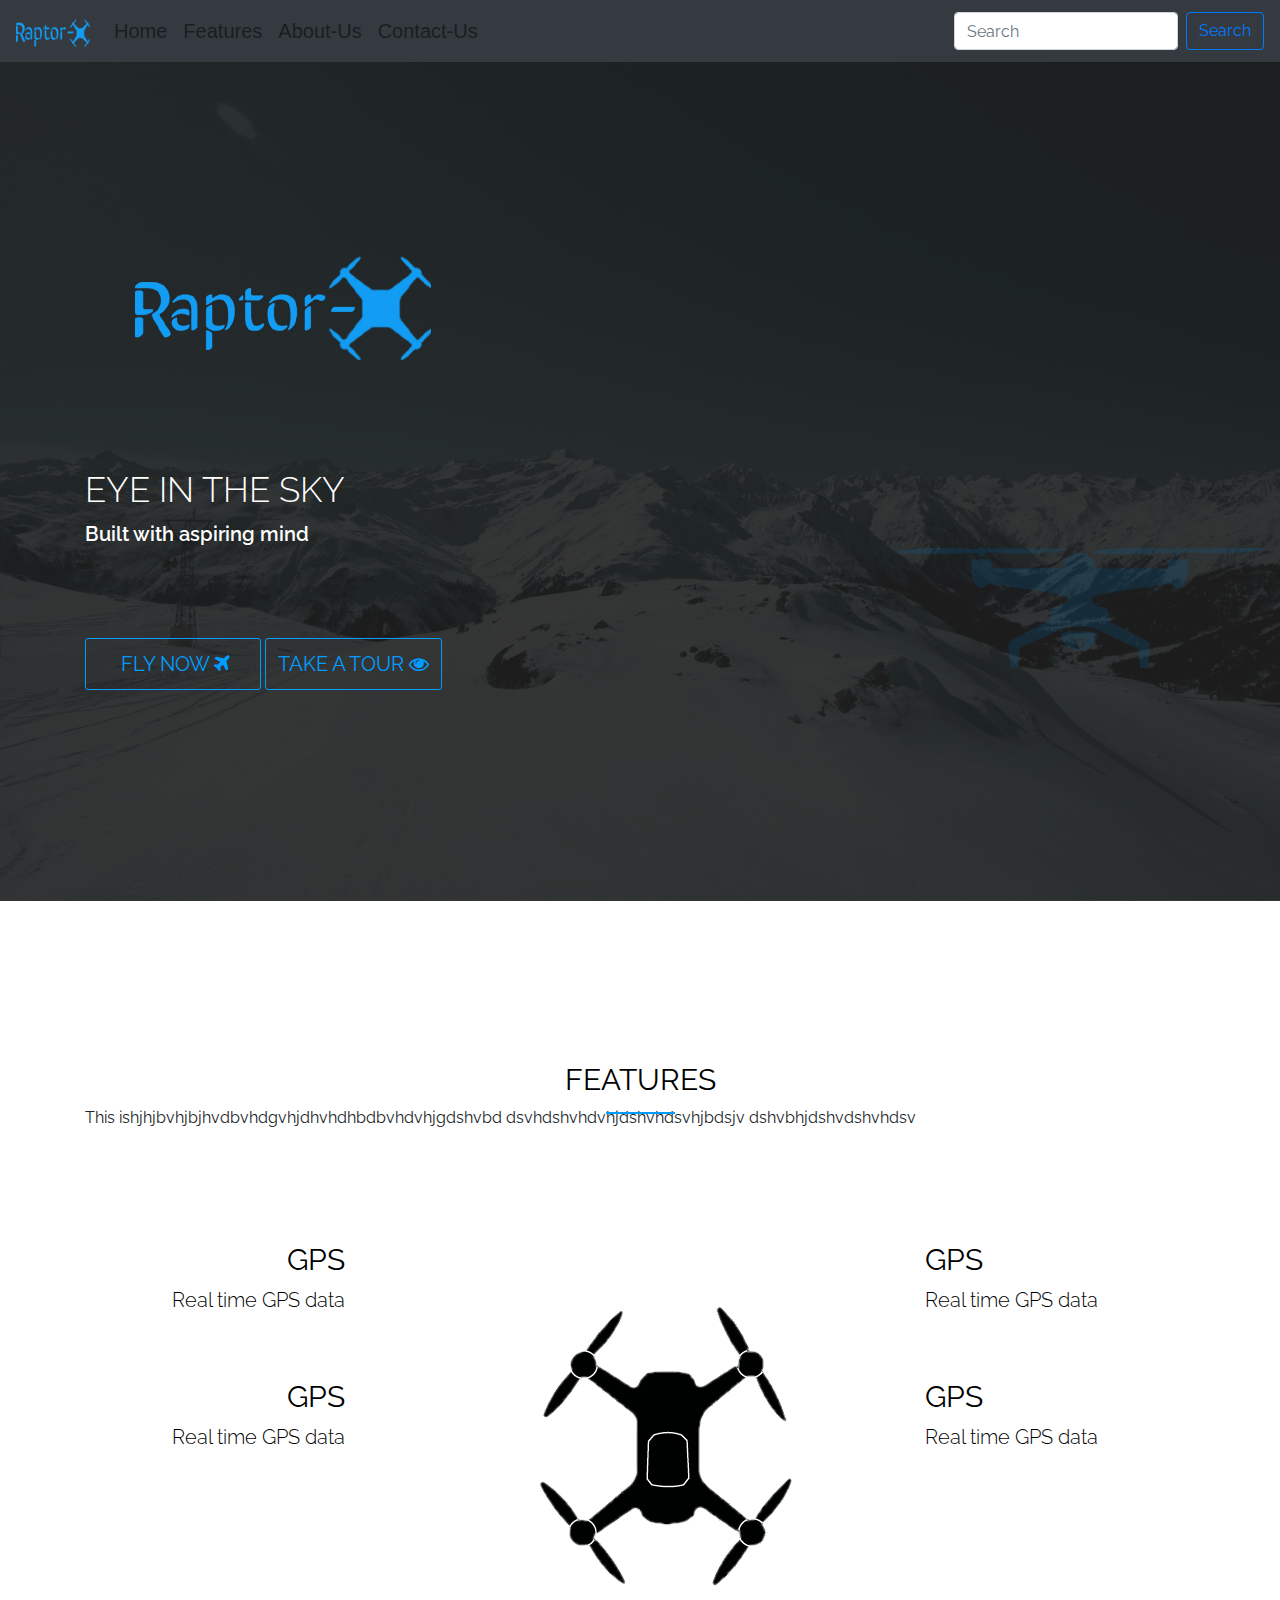
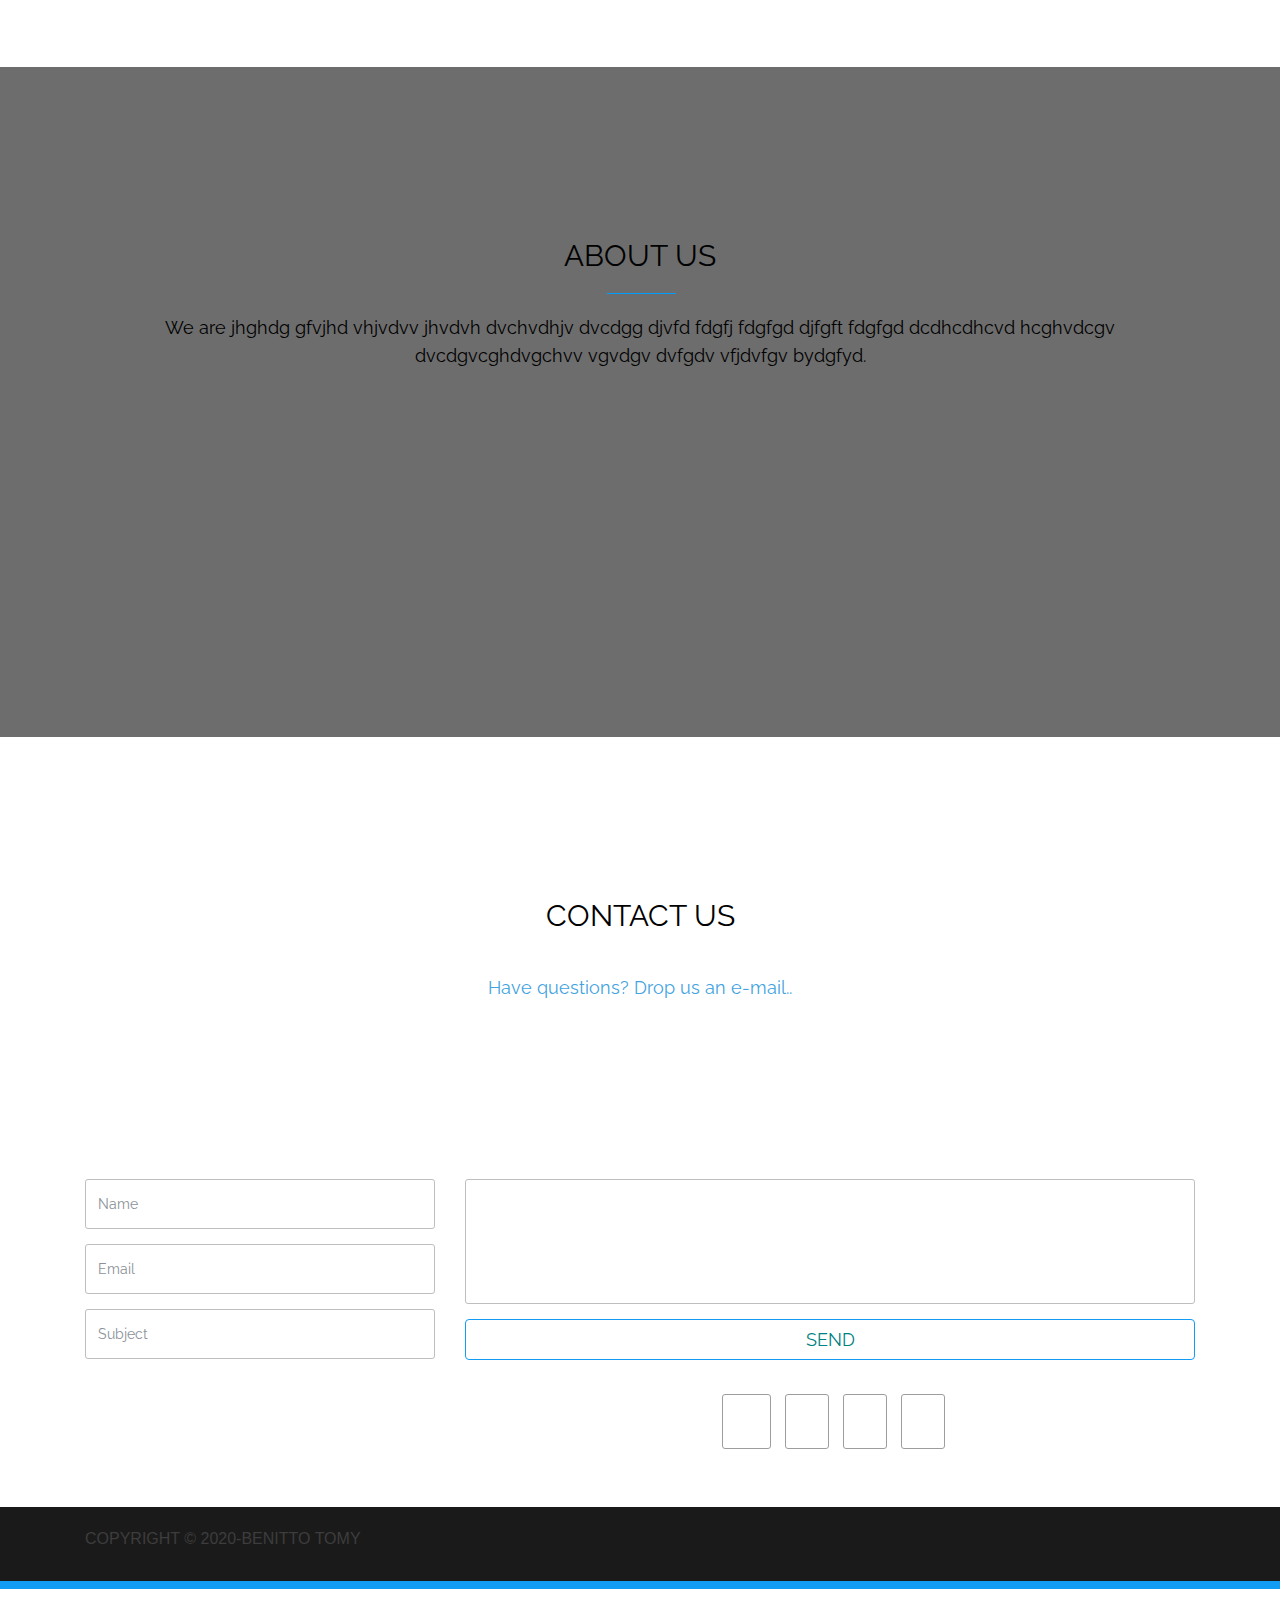
<file: Raptor-X/index.html>
<!--Created by Benitto Tomy-->

<!DOCTYPE html>

<html>


    <head>
    
        <title>Raptor-X</title>
        <meta charset="utf-8">
        <meta name="viewport" content="width=device-width, initial-scale=1">
        <link rel = "icon" href =  
        "https://www.southernmarylandlaw.com/wp-content/uploads/drone-1.jpg" 
        type = "image/x-icon"> 

		<link rel="stylesheet" href="https://maxcdn.bootstrapcdn.com/bootstrap/4.1.0/css/bootstrap.min.css">
        <script src="https://ajax.googleapis.com/ajax/libs/jquery/3.3.1/jquery.min.js"></script>
        
        


        <!-- CSS -->
        <link rel="stylesheet" type="text/css" href="css/animate.css">
        <link rel="stylesheet" type="text/css" href="css/responsive.css">
        <link rel="stylesheet" type="text/css" href="css/bootstrap.min.css"> 
        <link rel="stylesheet" href="css/font-awesome.min.css">
        <link rel="stylesheet" type="text/css" href="css/style.css">
        <!--font-->
        <link href="https://fonts.googleapis.com/css2?family=Raleway:ital,wght@0,400;0,500;0,600;0,700;0,900;1,300;1,400;1,500;1,600;1,700;1,800;1,900&display=swap" rel="stylesheet"> 
        <link href="https://fonts.googleapis.com/css2?family=Raleway:ital,wght@0,400;0,500;0,600;0,700;0,900;1,300;1,400;1,500;1,600;1,700;1,800;1,900&family=Source+Sans+Pro:ital,wght@0,300;0,400;0,600;0,700;0,900;1,300;1,400;1,600;1,700;1,900&display=swap" rel="stylesheet"> 

		
        <script src="js/bootstrap.min.js"></script>
        
             
    </head>
    
    
    <body>
        <script src="js/custom.js"></script>
        <script src="js/wow.min.js"></script>
        
        <!--header-->
        
        
                <!--<nav class="navbar fixed-top navbar-expand-lg navbar-default bg-dark">-->
                <nav class="navbar fixed-top navbar-expand-lg navbar-light bg-dark">
                    <a class="navbar-brand" href="#">
                        <img src="images/rapsmall.png" alt="logosmall">   </a>
                    <button class="navbar-toggler" type="button" data-toggle="collapse" data-target="#navbarSupportedContent" aria-controls="navbarSupportedContent" aria-expanded="false" aria-label="Toggle navigation">
                      <span class="navbar-toggler-icon"></span>
                    </button>
                  
                    <div class="collapse navbar-collapse" id="navbarSupportedContent">
                      <ul class="nav navbar-nav mr-auto">
                        <li>
                          <a class="nav-link" href="#HOME" id="home">Home </a></li>
                          <li>
                            <a class="nav-link" href="#FEATURES" id="features">Features</a></li>
                            <li>
                                <a class="nav-link" href="#ABOUT-US" id="about">About-Us</a></li>
                                <li>
                                    <a class="nav-link" href="#CONTACT" id="contact">Contact-Us</a></li>
                        
                        </ul>
                          <form class="form-inline my-2 my-lg-0">
                            <input class="form-control mr-sm-2" type="search" placeholder="Search" aria-label="Search">
                            <button class="btn btn-outline-primary my-2 my-sm-0" type="submit">Search</button>
                          </form>
                        
                        
                          </div>
                        </nav>
            
            <header class="header" id="HOME">     
            <div class="header-overlay">
                <div class="container header-container">
                    <div class="row">
                        <div class="col-md-12">
                            <!--Logo-->
                            <div class="logo">
                                
                                <img class="img-responsive" src="images/raplogo.png" alt="logo">
                            </div>
                               

                        </div>
                    </div>
                    <div class="row">
                        <div class="col-md-8">
                            <div class="header-text">
                                <h1>Eye In The Sky</h1>
                                <p>Built with aspiring mind</p> 
                            </div>
                            <div class="header-btns">
                                <!--btns-->
                                <a class="btn btn-fly wow fadeInLeft" href="index1.html">Fly Now   
                                <i class="fa fa-plane" aria-hidden="true"></i></a>
                                <a class="btn btn-tour wow fadeInRight" href="#FEATURES" id="features">Take a Tour
                                <i class="fa fa-eye" aria-hidden="true"></i></a>
                            </div>
                        </div>
                        <div class="col-md-4">
                            <div class="header-drone wow zoomInDown" data-wow-delay=".5s">
                                <img class="img-responsive" src="images/pngkitt.png" alt="drone image">
                            </div>
                        </div>
                    </div>
                </div>
            </div>
        </header>
        <section class="features" id="FEATURES">
            <div class="features-overlay">
                <div class="container header-container">
                    <div class="row">
                        <div class="col-md-12 col-md-offset-1">
                            <div class="section-title-features">
                                <h2>Features</h2>
                                <p> This ishjhjbvhjbjhvdbvhdgvhjdhvhdhbdbvhdvhjgdshvbd
                                    dsvhdshvhdvhjdshvhdsvhjbdsjv
                                    dshvbhjdshvdshvhdsv
                                </p>
                            </div>
                        </div>
                    </div>
                </div>
                <div class="features-inner-wrap">
                    <div class="container">
                        <div class="row">
                            <div class="col-md-4">
                                <div class="left-feature">
                                    <div class="left-feature-icon">
                                        <i class="fa fa-map-pin wow bounceIn" data-wow-duration="2s"></i>
                                    </div>
                                    <h3>GPS</h3>
                                    <p>Real time GPS data</p>
                                </div>
                                <div class="left-feature">
                                    <div class="left-feature-icon">
                                        <i class="fa fa-mobile wow bounceIn" data-wow-duration="2s"></i>
                                    </div>
                                    <h3>GPS</h3>
                                    <p>Real time GPS data</p>
                                </div>
                            </div>
                            <div class="col-md-4">
                                <div class="feature-drone>">
                                    <img class="img-responsive" src="images/drone-feature.png" alt="features">
                                </div>
                            </div>
                            <div class="col-md-4">
                                <div class="right-feature">
                                    <div class="right-feature-icon">
                                        <i class="fa fa-map-pin wow bounceIn" data-wow-duration="2s"></i>
                                    </div>
                                    <h3>GPS</h3>
                                    <p>Real time GPS data</p>
                                </div>
                                <div class="right-feature">
                                    <div class="right-feature-icon">
                                        <i class="fa fa-mobile wow bounceIn" data-wow-duration="2s"></i>
                                    </div>
                                    <h3>GPS</h3>
                                    <p>Real time GPS data</p>
                                </div>
                            </div>
                        </div>
                    </div>
                </div>
            </div>
        </section>
        <section class="section-title" id="ABOUT-US">
            <div class="section-title-overlay">
                <div class="container header-container">
                    <div class="row">
                    
                        <div class="col-md-12 col-md-offset-1">
                        
                            
                            <h2>About Us</h2>
                            <p>We are jhghdg gfvjhd vhjvdvv jhvdvh dvchvdhjv dvcdgg djvfd fdgfj fdgfgd djfgft fdgfgd
                                dcdhcdhcvd hcghvdcgv dvcdgvcghdvgchvv  vgvdgv dvfgdv vfjdvfgv bydgfyd.
                            </p>
                        </div>
                    </div>
                    <div class="row">
                        <div class="col-md-12 col-md-offset-5">   
                            <div class="ourpic wow flipInX" data-wow-duration="2s">
                                <figure class="snip1566">
                                    <img class="img-responsive" src="images/albin.png" alt="sq-sample19" />
                                    <figcaption><p> Albin Joseph</p></figcaption>
                                    
                                </figure>
                                <figure class="snip1566">
                                    <img class="img-responsive" src="images/ben.png" alt="sq-sample19" />
                                    <figcaption><p> Benitto Tomy </p></figcaption>
                                    
                                </figure>
                                <figure class="snip1566">
                                    <img class="img-responsive" src="images/sony.png" alt="sq-sample19" />
                                    <figcaption><p> Sony Antony</p></figcaption>
                                   
                                </figure>
                            </div>
                        </div>
                    </div>
                </div>
                    
            </div>
            
        </section>
        <section class="contact-us"  id="CONTACT">
            <div class="container header-container">
                <div class="row">
                    <div class="col-md-12 col-md-offset-1">
                      <div class="section-title-contact">
                          <h2>Contact Us</h2>
                          <p>Have questions? Drop us an e-mail..
                          </p>
                      </div>  
                    </div>
                </div>
            </div>
            <div class="contact-form">
                <div class="container">
                    <div class="form">

                    <div class="row">
                        <div class="col-md-4">
                            <input type="text" class="form-control" id="name" placeholder="Name">
                            <input type="email" class="form-control" id="email" placeholder="Email">
                            <input type="text" class="form-control" id="subject" placeholder="Subject">
                        </div>
                        <div class="col-md-8">
                            <textarea class="form-control" id="message" 
                             placeholder="Type your message........." rows="15"
                            cols="10">
                        </textarea>
                        <button type="button" class="btn btn-default submit-btn  form_submit">SEND</button>
                        </div>
                    </div>
                </div>
                </div>  
            </div>
            <div class="social">
            <div class="container">
                <div class="row">
                    <div class="col-md-12 ">
                        <ul>
                            <li><a href="#"> <i class="fa fa-codepen wow swing" data-wow-delay=".5s"></i></a> </li>
                            <li><a href="#"> <i class="fa fa-github-square wow swing" data-wow-delay=".7s"></i></a> </li>
                            <li><a href="#"> <i class="fa fa-youtube-square wow swing" data-wow-delay=".9s"></i></a> </li>
                            <li><a href="#"> <i class="fa fa-facebook-square wow swing" data-wow-delay="1.1s"></i></a> </li>
                        </ul>
                    </div>
                </div>
            </div>
            </div>
        </section>
        <footer class="footer">
            <div class="container">
                <div class="row">
                    <div class="col-md-6">
                        <div class="copyright">
                            <p>Copyright &copy; 2020-Benitto Tomy</p>
                        </div>
                    </div>
                        <div class="col-md-6 wow bounce" data-wow-duration="1s">
                         
                        <div class="scroll-top">
                            <a href="#HOME" id="scroll-to-top"><i class="fa fa-angle-up"></i></a>
                        
                    </div>
                    </div>
                </div>
            </div>
        </footer>
    
        <!-- JS -->
        <script src="js/jquery-3.4.1.js"></script>
        <script src="js/custom.js"></script>
            
        </body>


</html>
</file>
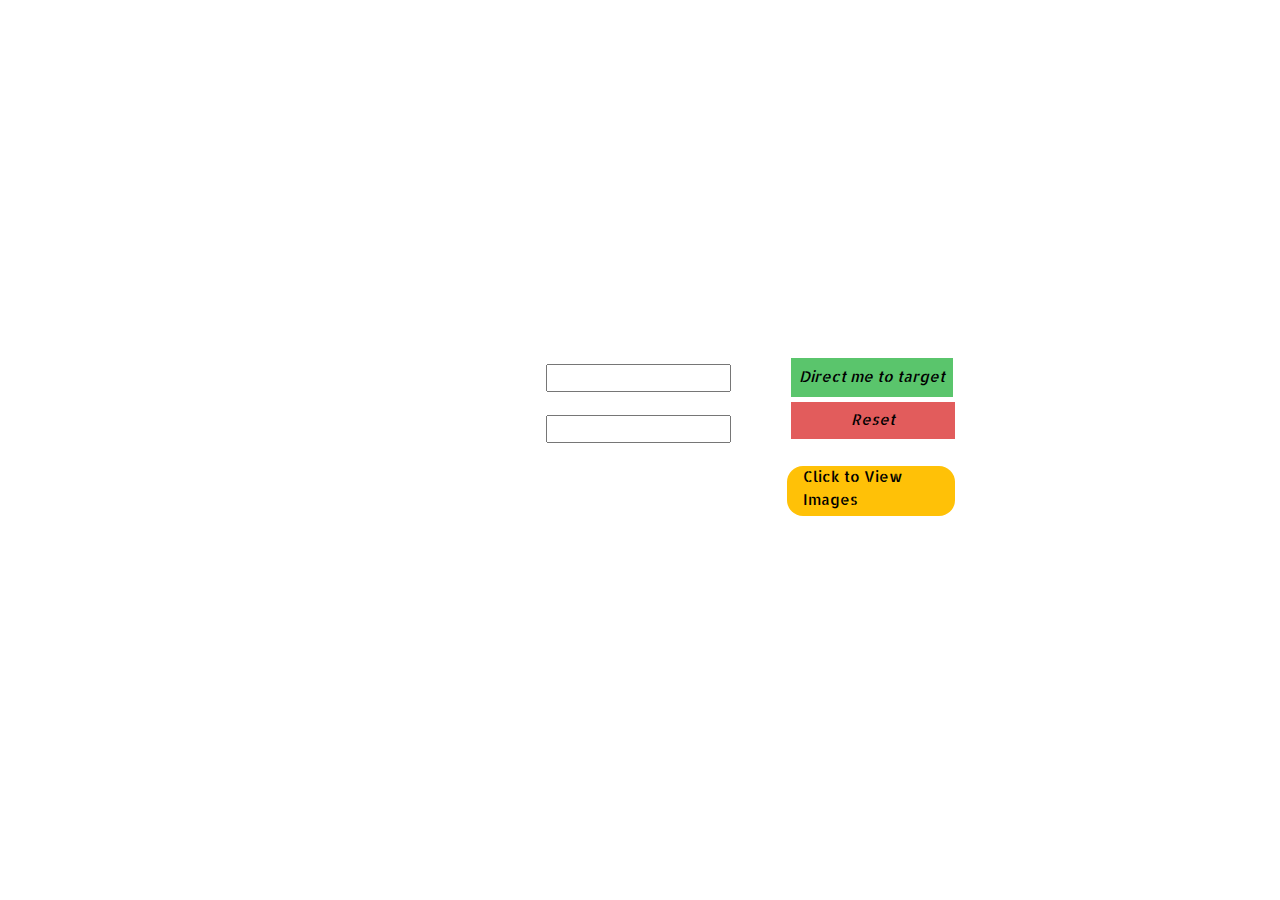
<file: drone.html>
<html>
<head>
<meta charset = "utf-8" /> 
<title>RaptorX</title>
<link rel = "icon" href =  
"https://www.southernmarylandlaw.com/wp-content/uploads/drone-1.jpg" 
        type = "image/x-icon"> 
</head>
<meta name="viewport" content="width=device-width, initial-scale=1">
<link rel="stylesheet" href="https://www.w3schools.com/w3css/4/w3.css">
<link rel="stylesheet" href="https://fonts.googleapis.com/css?family=Allerta+Stencil">
<style>
.w3-allerta {
  font-family: "Allerta Stencil", Sans-serif;
  color:white;
  
}
body  {
  background-image: url("https://raw.githubusercontent.com/benittotomy/My-Website/master/233095-02.jpeg");
 
  background-repeat: no-repeat;
  height: 100px;
  background-size: cover;
</style>
<style>
h1 {
  background-color: green;
}
div.absolute1 {
  position: absolute;
  top: 250px;
  right: 780;
  width: 250px;
  height: 300px;
  
  font-family: "Allerta Stencil", Sans-serif;
  color:white;
}
div.absoluteX {
  position: absolute;
  top: 450px;
  right: 325;
  width: 168px;
  height: 50px;
  
  font-family: "Allerta Stencil", Sans-serif;
  color:white;
}
div.absolute {	
  position: absolute;
  top: 250px;
  right: 500;
  width: 250px;
  height: 300px;
  
  font-family: "Allerta Stencil", Sans-serif;
  color:white;
}
div.absolute2 {
  position: absolute;
  top: 250px;
  left: 200px;
  width: 250px;
  height: 300px;
  
  font-family: "Allerta Stencil", Sans-serif;
  color:white;
}
</style>
<body>
<div class="absoluteX w3-panel w3-round-xlarge w3-amber ">
 Click to View         Images
</div>
<div class="absolute2 w3-panel w3-round-xlarge ">
<p><b>Take-off Coordinates:</b></p>
<p><i>latitude: 43.777019</p>
<p>longitude: -79.316005</p></i>
<p><b>Human Detected at:</b></p>
<p><i>latitude: 43.776682</p>
<p>longitude: -79.317459</p></i>
</div>
<div class="absolute1 w3-panel w3-round-xlarge ">
<p><b>Parameters</b></p>
<p><i>Altitude: 6 Meter</p>
<p><i>Velocity: 4m/s</p>
<p><i>Battery:96%</p>
<p><i>Flight-Mode:Stable</p>
<p><i>Distance to Home:150 Meter</p></i>

</div>

    <br>
    <div class="w3-container w3-center w3-allerta w3-display-topmiddle w3-panel"><br>
    <p class="w3-xxlarge">Search and Rescue Drone</p></div>
    <div class="absolute w3-panel w3-round-xlarge">
    <style> 
        input[type=button], input[type=submit]{
        background-color: rgb(90, 197, 108);
        border: none;
        color: black;
        padding: 8px 8px;
        text-decoration: none;
        margin: -100px 245px;
        cursor: pointer;
        }
        </style>
    <style>
    input[type=reset] {
        background-color: rgb(226, 92, 92);
        border: none;
        color: black;
        padding: 7px 60px;
        text-decoration: none;
        margin:-56px 245px;
        cursor: pointer;
        }
        </style> 
        
    <form action="http://maps.google.com/maps" method="get" target="_blank">
<p><b>Navigator</b></p>
<br>
Home coordinates:
<input type="text" id="saddr"/>
Target coordinates:

<input type="text" id="daddr"/>
<p>
<input type="submit" value="Direct me to target" />
<input type="reset" value="Reset" />
</p>
</form>
</div>
</div>
</body>
</html>
</file>
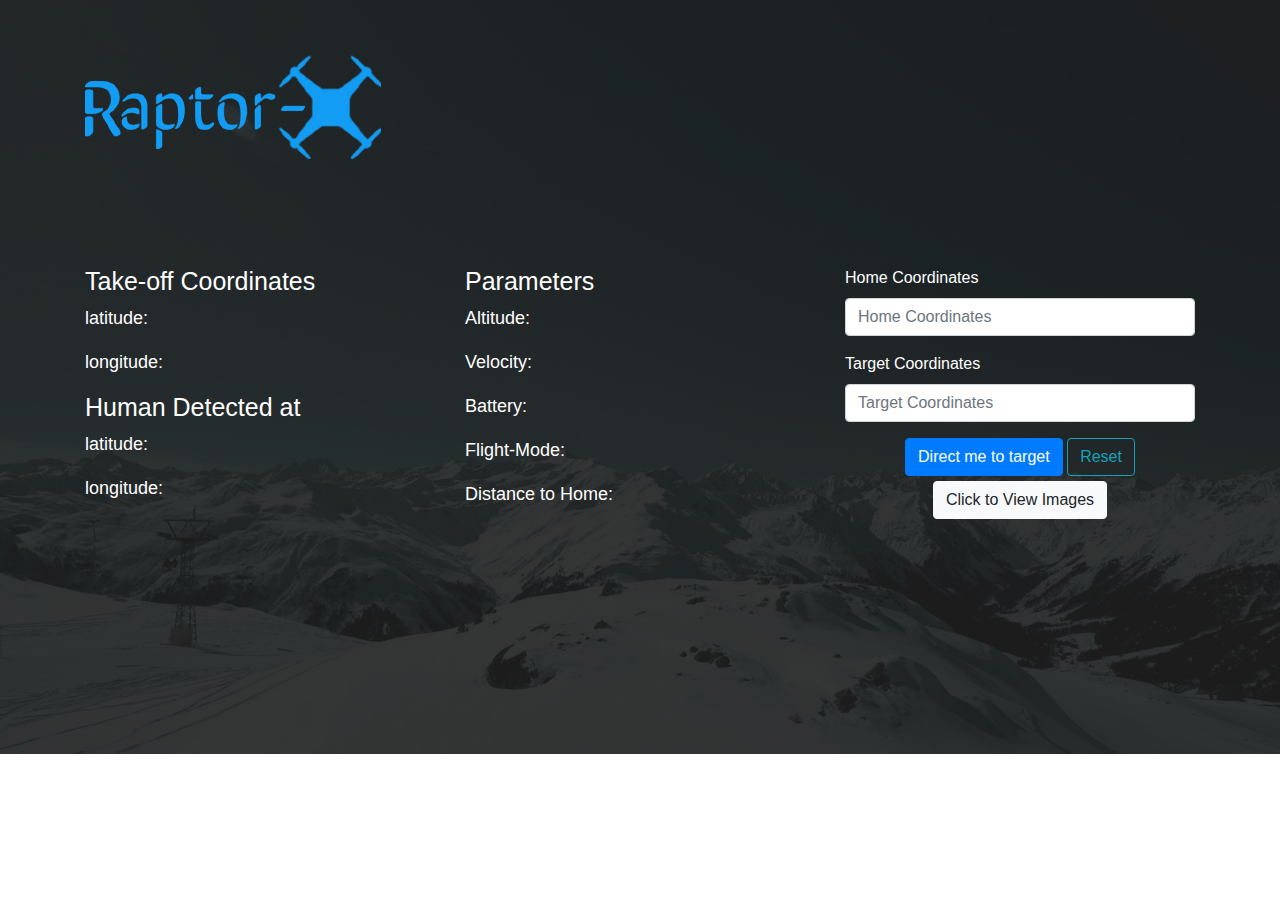
<file: Raptor-X/index1.html>
<!DOCTYPE html>
<html>
    <head>
        <title>Raptor-X</title>
        <meta charset="utf-8">
        <meta name="viewport" content="width=device-width, initial-scale=1">
        <link rel = "icon" href =  
        "https://www.southernmarylandlaw.com/wp-content/uploads/drone-1.jpg" 
        type = "image/x-icon">
        
        <link rel="stylesheet" type="text/css" href="css/animate.css">
        
        <link rel="stylesheet" type="text/css" href="css/bootstrap.min.css"> 
        <link rel="stylesheet" href="css/font-awesome.min.css">
        <link rel="stylesheet" type="text/css" href="css/style2.css"> 
        <!--font-->
        <link href="https://fonts.googleapis.com/css2?family=Raleway:ital,wght@0,400;0,500;0,600;0,700;0,900;1,300;1,400;1,500;1,600;1,700;1,800;1,900&display=swap" rel="stylesheet"> 
        <link href="https://fonts.googleapis.com/css2?family=Raleway:ital,wght@0,400;0,500;0,600;0,700;0,900;1,300;1,400;1,500;1,600;1,700;1,800;1,900&family=Source+Sans+Pro:ital,wght@0,300;0,400;0,600;0,700;0,900;1,300;1,400;1,600;1,700;1,900&display=swap" rel="stylesheet"> 

		
        <script src="js/bootstrap.min.js"></script>



    </head>
    <body>
        <header class="header" id="HOME">     
            <div class="header-overlay">
                <div class="container header-container">
                    <div class="row">
                        <div class="col-md-12">
                            <!--Logo-->
                            <div class="logo">
                                
                                <img class="img-responsive" src="images/raplogo.png" alt="logo">
                            </div>
                               

                        </div>
                    </div>
                    <div class="row">
                        <div class="col-md-4">
                            <div class="header-text">
                                
                                       <h1>Take-off Coordinates</h1>
                                           <p>latitude: 
                                               <p>longitude: 
                                                   <h2>Human Detected at<h2>
                                                       <p>latitude: 
                                                           <p>longitude: 
                                                           </p>    
                            </div>
                            
                        </div>
                        <div class="col-md-4">
                            <div class="header-text">
                                
                               <h1> Parameters</h1>
                                <p>Altitude: </p>
                                <p>Velocity: </p>
                                <p>Battery:</p>
                                <p>Flight-Mode:</p>
                                <p>Distance to Home:</p>  
                            </div>
                            
                        </div>
                        <div class="col-md-4">
                            <div class="header-text-form">
                                
                                <form action="http://maps.google.com/maps" method="get" target="_blank">
                                    <div class="form-group">
                                      <label for="formGroupExampleInput">Home Coordinates</label>
                                      <input type="text" class="form-control" name="saddr" placeholder="Home Coordinates">
                                        </div>
                                        <div class="form-group">
                                      <label for="formGroupExampleInput2">Target Coordinates</label>
                                      <input type="text" class="form-control" name="daddr" placeholder="Target Coordinates">
                                    
                                    </div>
                                    <div class="button">
                                    <button class="btn btn-primary" type="submit">Direct me to target</button>
                                    <input class="btn btn-outline-info" type="reset" value="Reset">
                                </div>
                                <div class="lbut">
                                    <a class="btn btn-light" href="#" role="button">Click to View Images</a>
                                </div>
                                  </form>
                            </div>
                            
                        </div>
                        
                    </div>
                </div>
            </div>
        
        
        </header>
        

    </body>



</html>
</file>
<file: Raptor-X/css/responsive.css>
/*copyright-ben*/
/*res.for samll dev.*/
@media only screen and  (max-width: 375px){
    
    .logo img{
        display: inline-block;
        margin: auto;
    
    }
    
}


/*res.for samll dev. and tab.*/
@media only screen and  (max-width: 768px){
    
    .header-drone{
        display: none;
    }
    .header-text{
        text-align: center;
    }
    
    .logo img{
        display: block;
        margin-left: auto;
        margin-right: auto;
    }
    .ourpic {
        text-align: center;
               
}
    .snip1566 {
        max-width: 150px;
    }
    .snip1566 p {
        font-size: 15px;
    }
    
    .scroll-top{
   
       margin-bottom: 10px;
            
        text-align: end;
}
    .copyright{
        padding-top: 20px;
       }
    .scroll-top{
        margin-top: -30px;
}
    .social{
    padding-top: 20px;
    padding-bottom: 10px;
}
    .social ul{
    
    
    text-align: center;

}
    .contact-us, .contact-form, {
        margin-top: -90px;
    }
    
    .features-inner-wrap{
        margin-top: -100px;
    }
    .left-feature{
        
        margin-left: 70px;
    }
    .left-feature-icon{
        text-align: left;
        right: 40px;
    }
    .img-responsive{
       padding-left: 25px;
    }
    
}
/*res.for med dev. desktop*/

@media only screen and  (min-width: 992px){
    .ourpic{
    padding-left: 200px;
    margin-left: 80px;
    
}
}

/*res.for largee dev. desktop*/

@media only screen and  (min-width: 1200px){
    .ourpic{
    padding-left: 200px;
    margin-left: 80px;
    
}
    .snip1566 {
        max-width: 190px;
    }
    .snip1566 p {
        font-size: 20px;
    }
    .copyright{
        margin-top: 20px;
    }
    .scroll-top{
        margin-top: 40px;
    }
    .social{
    padding-top: 30px;
    padding-bottom: 50px;
}
    .social ul{
    margin-right: 150px;
    padding-right: 100px;
    text-align: right;

}
    .features-inner-wrap{
        margin-top: -100px;
        margin-bottom: 70px;
    }
    
    .left-feature{
        text-align: right;
    }
    .right-feature{
        
        text-align: left;
    }
    .contact-form{
        padding-bottom: -45px;
    }
    .img-responsive{
        padding-top: 90px;
        padding-left: 50px;
    }
    
}
</file>
<file: Raptor-X/css/style.css>
/* General CSS */
* {
    margin: 0;
    padding: 0;
}
body {
    font-family: 'Raleway', sans-serif ;
    overflow-y: scroll;
    overflow-x: hidden;
}
p {
    font-size: 16px;

}
.section-title-features h2{
    text-align: center;
    font-size: 30px;
    font-weight: 400;
    color: rgb(0, 0, 0);
    text-transform: uppercase;  
    
}
.para{
    font-size: 20px;
    padding-bottom: 20px;
    padding-top: 20px;
}
.section-title-features h2::after{
    content: "";
    position: absolute;
    bottom: 50px;
    top: 50px;
    left: 47%;
    background-color: #009dff;
    height: 2px;
    width: 69px;
}

.section-title{
    padding-top: 10px;
   
    background-image: url("../images/dev_bg.png");
    background-blend-mode: lighten;
    background-attachment: fixed;
    background-repeat: no-repeat;
    background-size: cover;
    -moz-background-size: cover;
    -o-background-size: cover;
    -webkit-background-size: cover;
    background-color: rgba(31, 31, 31, 0.651);
   
}
.left-feature{
    position: relative;
    padding-right: 90px;
    margin-bottom: 65px;
    
    margin-top: 35px;
}
.right-feature{
    position: relative;
    padding-right: 90px;
    margin-bottom: 65px;
    
    margin-top: 35px;
}
.left-feature-icon{
    position: absolute;
    font-size: 38px;
    color: #009dff;
    
    right: 0;
    height: 90px;
    top: -5px; 
    width: 90px;   
}
.left-feature h3{
    text-transform: uppercase;
    font-weight: 400;
    color: black;
    font-size: 30px;
}
.left-feature p{
    line-height: 28px;
    font-size: 20px;
    font-weight: 300;
    color: black;
}
.right-feature h3{
    text-transform: uppercase;
    font-weight: 400;
    color: black;
    font-size: 30px;
    margin-left: 80px;
}
.right-feature p{
    line-height: 28px;
    font-size: 20px;
    font-weight: 300;
    color: black;
    margin-left: 80px;
}
.right-feature-icon{
    position: absolute;
    font-size: 38px;
    color: #009dff;
    text-align: center;
    left: -10px;
    height: 90px;
    top: -5px;  
    width: 90px;  
}


.section-title h2{
    position: relative;
    text-align: center;
    font-size: 30px;
    font-weight: 400;
    color: rgb(0, 0, 0);
    text-transform: uppercase;
}
.section-title p{
    font-size: 18px;
    font-weight: 400;
    color: #000000;
    text-align: center;
    margin-top: 40px;
    line-height: 28px;
}
/*like underline*/
.section-title h2::after{
    content: "";
    position: absolute;
    bottom: -20px;
    left: 47%;
    background-color: #009dff;
    height: 1.5px;
    width: 69px;
}
.ben img{
    display: block;
    width: 30%;
    height: 30%;
}

/*---------------------header css--------------*/
.header {
    
    background-image: url("../images/header-bg.jpg");
    background-attachment: fixed;
    background-repeat: no-repeat;
    background-position: 50% 50%;
    background-size: cover;
    -moz-background-size: cover;
    -o-background-size: cover;
    -webkit-background-size: cover;

}
.header-overlay{
    background-color: rgba(31, 31, 31, 0.9);
}
.logo{
    display: block;
    text-align: left;
    margin-bottom: 100px;
    
}
.header-text h1{
    color: white;
    font-size: 35px;
    font-weight: 300;
    line-height: 45px;
    
    text-transform: uppercase;
}
.header-text p{
    color: rgb(255, 255, 255);
    font-size: 20px;
    line-height: 28px;
    font-weight: 600;
}
.header-btns{
    margin-top: 90px;
    margin-bottom: 50px;
}
.btn-fly,
.btn-fly:focus,
.btn-fly:active{
    background: transparent;
    color: #009dff  ;
    border-color: #009dff;
    padding-bottom: 10px;
    padding-top: 10px;
    padding-right: 30px;
    padding-left: 35px;
    font-size: 20px;
    text-transform: uppercase;
    border-radius: 3px;
    transition: all 1s;
    -webkit-transition: all 1s;
    -moz-transition: all 1s;
    -o-transition: all 1s;
}
.btn-tour,
.btn-tour:focus,
.btn-tour:active{
    background: transparent;
    color: #009dff  ;
    border-color: #009dff;
    padding-bottom: 10px;
    padding-top: 10px;
    
    font-size: 20px;
    text-transform: uppercase;
    border-radius: 3px;
    transition: all 1s;
    -webkit-transition: all 1s;
    -moz-transition: all 1s;
    -o-transition: all 1s;

}


.header-drone img{
    width: 120%;
    opacity: .18;
    padding-top: 79px;
}



.snip1566 {
    
    display: inline-block;
    margin: auto;
   
    width: 100%;
    color: #bbb;
    font-size: 16px;
    box-shadow: none !important;
    -webkit-transform: translateZ(0);
    transform: translateZ(0);
  }
  
  .snip1566 *,
  .snip1566:before,
  .snip1566:after {
    -webkit-box-sizing: border-box;
    box-sizing: border-box;
    -webkit-transition: all 0.3s linear;
    transition: all 0.3s linear;
  }
  
  .snip1566:before,
  .snip1566:after {
    -webkit-box-sizing: border-box;
    box-sizing: border-box;
    border-radius: 50%;
    content: '';
    position: absolute;
    top: 0px;
    bottom: 0px;
    left: 0px;
    right: 0px;
    z-index: -1;
    border: 2px solid #bbb;
    border-color: transparent #bbb;
  }
  
  .snip1566 img {
    max-width: 100%;
    backface-visibility: hidden;
    vertical-align: top;
    border-radius: 50%;
    padding: 10px;
  }
  
  .snip1566 figcaption {
    position: absolute;
    top: 5px;
    bottom: 5px;
    left: 5px;
    right: 5px;
    opacity: 0;
    background-color: rgba(0, 0, 0, 0.9);
    border-radius: 50%;
  }
  
  .snip1566 p {
    position: absolute;
    top: 50%;
    left: 50%;
    -webkit-transform: translate(-50%, -50%);
    transform: translate(-50%, -50%);
    
    z-index: 1;
    color: rgb(76, 189, 209);
    font-family: 'Times New Roman', Times, serif;
  }
  
  
  
  .snip1566:hover figcaption,
  .snip1566.hover figcaption {
    opacity: 1;
    -webkit-transform: translateX(0);
    transform: translateX(0);
  }
  
  .snip1566:hover:before,
  .snip1566.hover:before,
  .snip1566:hover:after,
  .snip1566.hover:after {
    border-width: 10px;
  }
  
  .snip1566:hover:before,
  .snip1566.hover:before {
    -webkit-transform: rotate(45deg);
    transform: rotate(45deg);
  }
  
  .snip1566:hover:after,
  .snip1566.hover:after {
    -webkit-transform: rotate(-45deg);
    transform: rotate(-45deg);
  }
  .section-title-contact{
    
  }
  .section-title-contact h2{
    position: relative;
    text-align: center;
    font-size: 30px;
    font-weight: 400;
    color: rgb(0, 0, 0);
    text-transform: uppercase;
}
.section-title-contact p{
    font-size: 18px;
    font-weight: 400;
    color: #43a3df;
    text-align: center;
    margin-top: 40px;
    line-height: 28px;
} 
.contact-form .form-control{
    display: block;
    width: 100%;
    height: 50px;
    padding: 6px 12px;
    font-size: 14px;
    color: #555;
    border: 1px solid #aeaeae;
    border-radius: 3px;
    margin-bottom: 15px;
    opacity: .8;
    outline: 0px !important;
    transition: all 1s;
    -webkit-transition: all 1s;
}
#message{
    height: 125px;
    resize: none;
}
.submit-btn,
.submit-btn:active,
.submit-btn:focus,
.submit-btn:visited{
    background-color: transparent;
    border: 1px solid #129CF3;
    width: 100%;
    border-radius: 4px;
    height: px;
    text-transform: uppercase;
    font-size: 18px;
    color: teal;
    transition: all 1s;
    -webkit-transition: all 1s;

}
.submit-btn:hover{
    background: #43a3df;
    color: aliceblue;
    border-color: #43a3df;
}

.social ul li{
    list-style: none;
    display: inline;
    padding-left: 10px;
}
.social ul li a {
    padding: 6px;
    border: 1px solid #9d9d9d;
    border-radius: 3px;
    width: 45px;
    height: 45px;
    color: dimgray;
    line-height: 0px;
    text-align: center;
    font-size: 35px;
    
    
}
.social ul li a:hover{
    background-color:#129CF3;
    color: #fff;
    border: 1px solid rgb(33, 141, 241);
    transition: all 1s;
    -webkit-transition: all 1s;
}

.navbar{
    margin-top: 0px;
    
    border-color:red;
    transition: all 1s;
    -webkit-transition: all 1s;
    

}

.navbar-nav li > a {        
    color: #d40000;
    border-width: thick;
    border-color: rgb(0, 0, 0);
    font-family: 'Gill Sans', 'Gill Sans MT', Calibri, 'Trebuchet MS', sans-serif;
    font-size: 20px;
    
}
#home:hover,
#features:hover,
#about:hover,
#contact:hover {
    color: #0f517a;
    
}

.footer{
    margin-bottom: 10px;
    padding-bottom: 10px;
    
    background-color: #1a1a1a;
    border-bottom: 8px solid #129cf3;

}
.copyright{
    color: #3d3d3d;
    font-weight: 100;
    font-size: 10px;
    text-transform: uppercase;
    font-family: 'Gill Sans', 'Gill Sans MT', Calibri, 'Trebuchet MS', sans-serif;
    
}

.scroll-top a{
    padding: 10px 10px;
    border-radius: 5px;
    background-color: #129cf3;
    color: white;
}
</file>
<file: Raptor-X/css/style2.css>
/* General CSS */
* {
    margin: 0;
    padding: 0;
}
body {
    font-family: 'Segoe UI', Tahoma, Geneva, Verdana, sans-serif;
    overflow-y: scroll;
    overflow-x: hidden;
}
p {
    font-size: 16px;

}
.header {
    
    background-image: url("../images/header-bg.jpg");
    background-attachment: fixed;
    background-repeat: no-repeat;
    background-position: 50% 50%;
    background-size: cover;
    height: max-content;
    -moz-background-size: cover;
    -o-background-size: cover;
    -webkit-background-size: cover;

}
.header-overlay{
    background-color: rgba(31, 31, 31, 0.9);
}
.logo{
    margin-top: 50px;
}
@media only screen and  (min-width: 1200px){
.header-text{
    font-family: 'Segoe UI', Tahoma, Geneva, Verdana, sans-serif;
    margin-top: 100px;
    margin-bottom: 180px;
    padding-bottom: 50px;
}
.header-text-form{
    font-weight: 200;
    margin-top: 100px;
    margin-bottom: 180px;
    padding-bottom: 50px;
    font-family: 'Segoe UI', Tahoma, Geneva, Verdana, sans-serif;
}
.header-text h1,h2{
    font-size: 25px;
    color: white;
    font-weight:200 ;
}
.header-text h2{
    margin-top: 5px;
}
.header-text p{
    
    color: rgb(255, 255, 255);
    font-size: 18px;
    line-height: 28px;
    font-weight: 100;
}
.form-group{
    color: white;
}
.button{
    text-align: center;
}
.lbut{
   text-align: center;
    margin-top: 5px;
}
}
@media only screen and  (max-width: 768px){
.header-text{
    font-family: 'Segoe UI', Tahoma, Geneva, Verdana, sans-serif;
    margin-top: 80px;
    margin-bottom: 8px;
    padding-bottom: 5px;
}
.header-text-form{
    font-weight: 200;
    margin-top: 50px;
    margin-bottom: 8px;
    padding-bottom: 5px;
    font-family: 'Segoe UI', Tahoma, Geneva, Verdana, sans-serif;
}
.header-text h1,h2{
    font-size: 25px;
    color: white;
    font-weight:200 ;
}
.header-text h2{
    margin-top: 5px;
}
.header-text p{
    
    color: rgb(255, 255, 255);
    font-size: 18px;
    line-height: 28px;
    font-weight: 100;
}
.form-group{
    color: white;
}
.button{
    text-align: center;
}
.lbut{
   text-align: center;
    margin-top: 5px;
}
}
</file>
